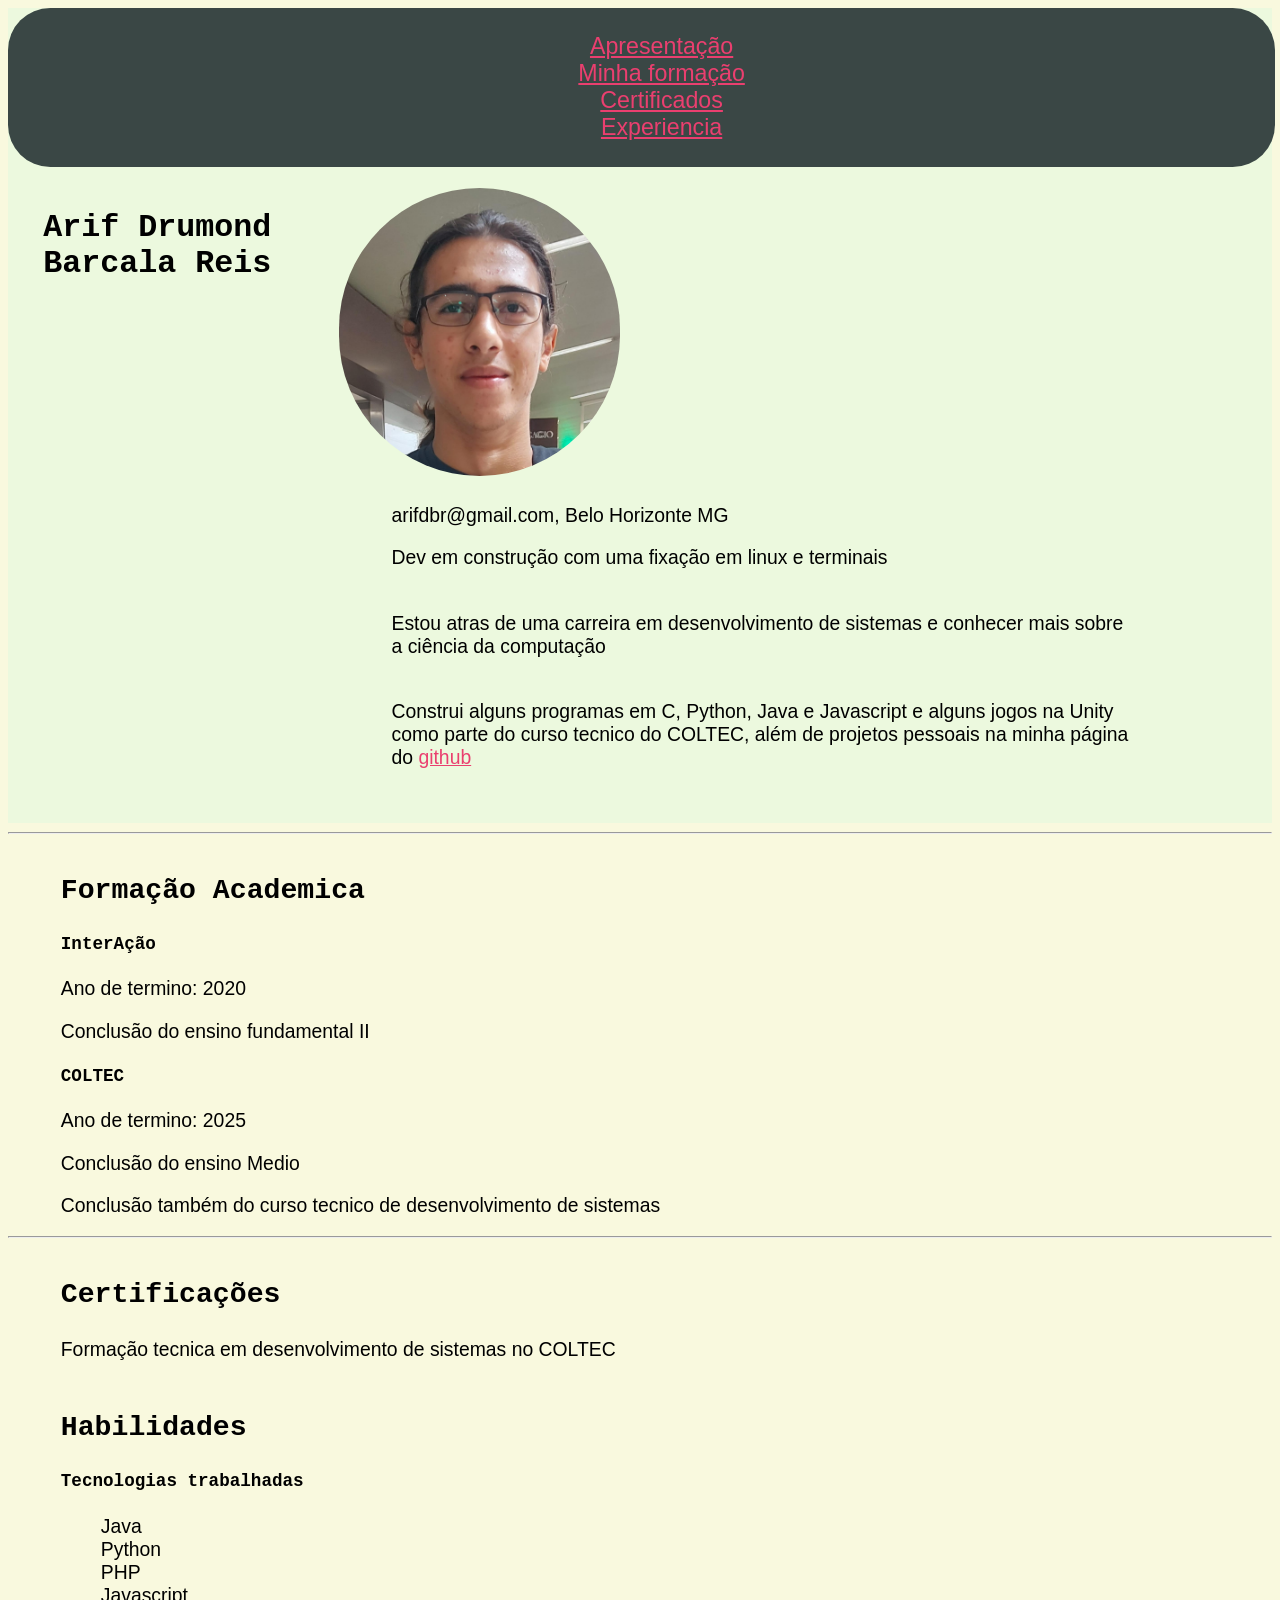
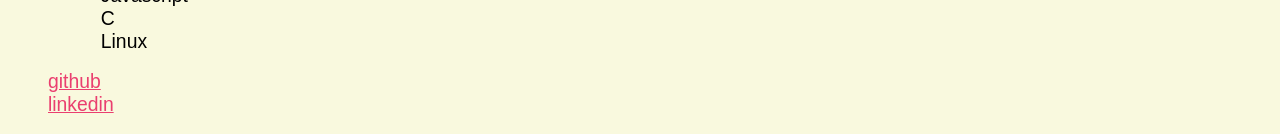
<file: curriculum.html>
<!DOCTYPE html>
<html lang="pt-br">
    <head>
	<meta charset="UTF-8">
	<meta name="viewport" content="width=device-width, initial-scale=1.0">
	<title>Arif Drumond Barcala Reis</title>
	<link rel="stylesheet" href="style.css">
    </head>
    <body>
	<nav>
	    <ul>
		<li><a href="#intro">Apresentação</a>	    </li>
		<li><a href="#educacao">Minha formação</a>  </li>
		<li><a href="#certificacao">Certificados</a></li>
		<li><a href="#experiencia">Experiencia</a>  </li>
	    </ul>
	</nav>
	<header>
	    <h2>Arif Drumond Barcala Reis</h2>

	    <section id="intro"> 

		<img src="serfie.jpg" alt="Literalmente eu" class="profile-image">
		<section id="about-me">
		    <p>arifdbr@gmail.com, Belo Horizonte MG</p>
		    <p>Dev em construção com uma fixação em linux e terminais</p>
		</section>

		<section id="objetivos">
		    <p>Estou atras de uma carreira em desenvolvimento de sistemas e conhecer mais sobre a ciência da computação</p>
		</section>
		<section id="experiencia">
		    <p> Construi alguns programas em C, Python, Java e Javascript e alguns jogos na Unity como parte do curso tecnico do COLTEC, além de projetos pessoais na minha página do <a href="https://github.com/drumon-iq">github</a></p>
		</section>
	    </section>
	</header>
	<hr>
	<section id="educacao">
	    <h3>Formação Academica</h3>
	    <div id="interacao">
		<h4>
		    InterAção
		</h4>
		<p>
		<p>Ano de termino: 2020</p>
		<p>Conclusão do ensino fundamental II</p>
		</p>
	    </div>
	    <div id="coltec">
		<h4>
		    COLTEC
		</h4>
		<p>Ano de termino: 2025</p>
		<p>Conclusão do ensino Medio</p>
		<p>Conclusão também do curso tecnico de desenvolvimento de sistemas</p>
	    </div>
	</section>
	<hr>
	<section id="certificacao">
	    <h3>Certificações</h3>
	    <div>
		<p> Formação tecnica em desenvolvimento de sistemas no COLTEC</p>
	    </div>
	</section>
	<section id="experiencia">
	    <h3>Habilidades</h3>
	    <h4>Tecnologias trabalhadas</h4>
	    <ul>
		<li> Java </li>
		<li> Python </li>
		<li> PHP </li>
		<li> Javascript </li>
		<li> C </li>
		<li> Linux </li>
	    </ul>
	</section>
	<footer>
	    <ul>
		<li><a href="https://github.com/drumon-iq">github</a></li>
		<li><a href="https://www.linkedin.com/in/arif-drumond-a23385292/">linkedin</a></li>
	    </ul>
	</footer>
    </body>
</html>
</file>
<file: style.css>
.profile-image
{
    width: 16em;
    height: 12em:
    text-align: center;
    border-radius: 12em;
}

body, p, li {
    font-family: Arial, sans-serif;
    font-size: 1.1em;
}

body
{
    background-color: #f9f9de;
    display:block;
}

header
{
    background-color: #ecf9de;
    padding: 10em 2em 2em;
    display:flex;
}
section
{
    padding: 0.2em 3em 0;
}

a:visited
{
    color: #a52c77;
}
a
{
    color: #ea3f6f;
}

nav
{
    position: fixed;
    background-color: #3a4745;
    width: 99%;
    border-radius: 2em;
    padding: 0.2em 0 0.2em;
    text-align: center;
    font-size: 1.2em;
}


h1
{
    font-size: 2em;
}
h2
{
    font-size: 1.8em;
}
h3
{
    font-size: 1.6em;
}

ul
{
    list-style-type: none;
}


h1, h2, h3, h4, h5, h6 {
    font-family: 'Courier New', Courier, monospace;
}

@media (max-width: 768px) {
    header {
        padding: 10px 0;
    }

    #nav {
        padding: 5px 0;
    }

    #nav a {
        padding: 8px 12px;
    }

    header h2 {
        margin-top: 30px;
        font-size: 24px;
    }

    main {
        padding: 10px;
    }
}
</file>
